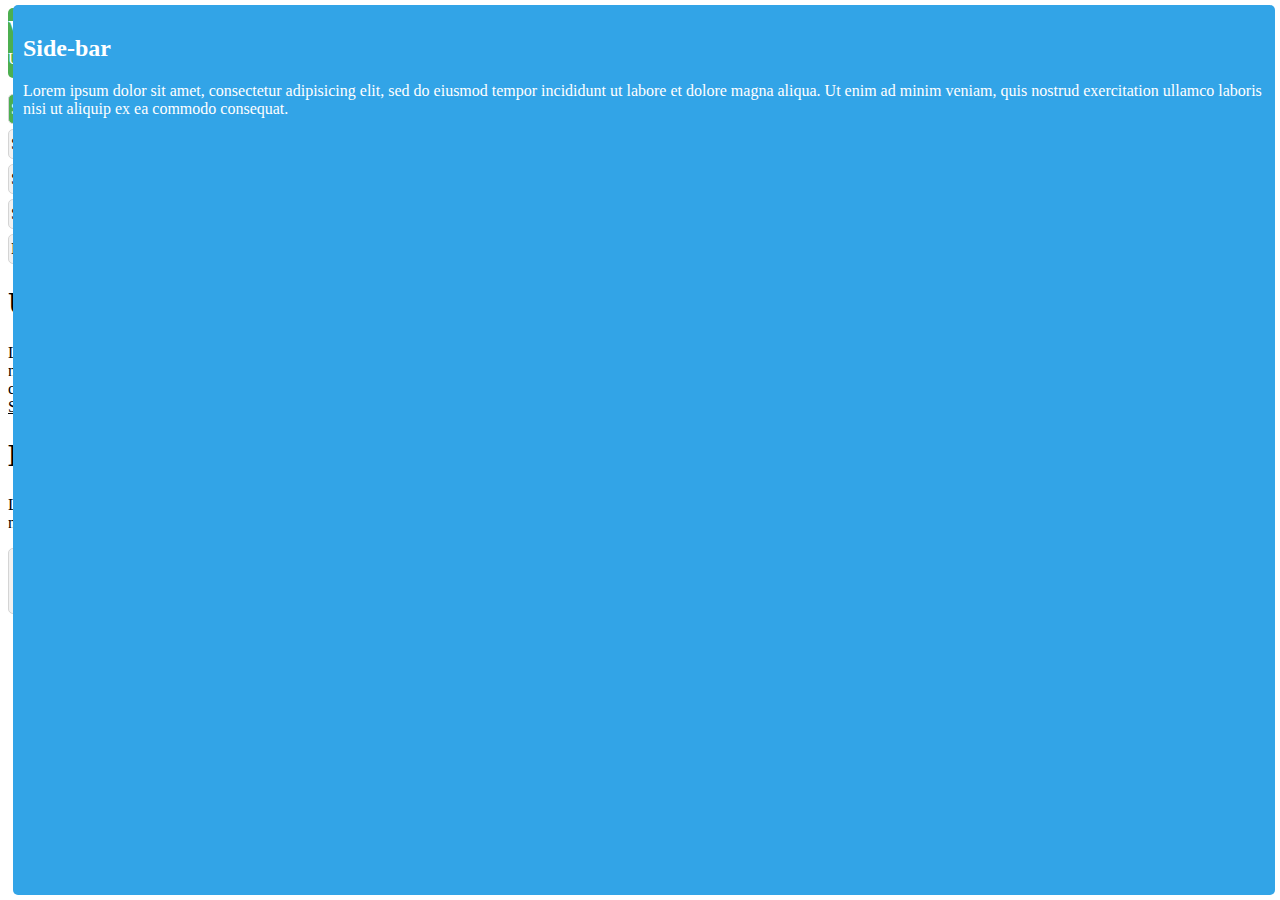
<file: index.html>
<!DOCTYPE html>
<html lang="en" dir="ltr">
  <head>
    <meta charset="utf-8">
    <title>My page 2</title>
    <link rel="stylesheet" href="https://stackpath.bootstrapcdn.com/bootstrap/4.1.3/css/bootstrap.min.css" integrity="sha384-MCw98/SFnGE8fJT3GXwEOngsV7Zt27NXFoaoApmYm81iuXoPkFOJwJ8ERdknLPMO" crossorigin="anonymous">
    <link rel="stylesheet" href="css/style.css">
  </head>
  <body>
    <header>
      <div class="container main-page-header">
        <h1>Welcome to My Homepage</h1>
        <p>Use the menu to select different stylesheet</p>
      </div>
    </header>

    <section>
      <div class="container">
        <div class="row">
          <div class=" col-md-3 col-lg-3 pl-0">
          <ul class="menu">
              <li class="menu-item active"><a href="index.html">Stylesheet 1</a></li>
              <li class="menu-item"><a href="stylesheet2.html">Stylesheet 2</a></li>
              <li class="menu-item"><a href="stylesheet3.html">Stylesheet 3</a></li>
              <li class="menu-item"><a href="#">Stylesheet 4</a></li>
              <li class="menu-item"><a href="#">No Stylesheet</a></li>
            </ul>
          </div>
          <div class="col-md-9 col-lg-6">
            <div class="row">
              <h1>Uorem Ipsum Dlor Sit Amet</h1>
              <p>Lorem ipsum dolor sit amet, consectetur adipisicing elit, sed do eiusmod tempor incididunt ut labore et dolore magna aliqua. Ut enim ad minim veniam, quis nostrud exercitation ullamco laboris nisi ut aliquip ex ea commodo consequat. Duis aute irure dolor in reprehenderit in voluptate velit esse cillum dolore eu fugiat nulla pariatur. Excepteur sint occaecat cupidatat non proident, sunt in culpa qui officia deserunt mollit anim id est laborum: <br><a href="index.html" class="content-link">Stylesheet 1</a>, <a href="stylesheet2.html" class="content-link">Stylesheet 2</a>, <a href="stylesheet3.html" class="content-link">Stylesheet 3</a>, <a href="#" class="content-link">Stylesheet 4</a>.</p>
            </div>
            <div class="row">
              <h1>Down Heading</h1>
              <p>Lorem ipsum dolor sit amet, consectetur adipisicing elit, sed do eiusmod tempor incididunt ut labore et dolore magna aliqua. Ut enim ad minim veniam, quis nostrud exercitation ullamco laboris nisi ut aliquip ex ea commodo consequat.</p>
            </div>
          </div>
          <div class="col-lg-3">
            <div class="side-bar">
              <h2>Side-bar</h2>
              <p>Lorem ipsum dolor sit amet, consectetur adipisicing elit, sed do eiusmod tempor incididunt ut labore et dolore magna aliqua. Ut enim ad minim veniam, quis nostrud exercitation ullamco laboris nisi ut aliquip ex ea commodo consequat.</p>
            </div>
          </div>
        </div>
      </div>
    </section>

    <footer>
      <div class="container main-footer">
        Lorem ipsum dolor sit amet, consectetur adipisicing elit, sed do eiusmod tempor incididunt ut labore et dolore magna aliqua. Ut enim ad minim veniam, quis nostrud exercitation ullamco laboris nisi ut aliquip ex ea commodo consequat. Duis aute irure dolor in reprehenderit in voluptate velit esse cillum dolore eu fugiat nulla pariatur. Excepteur sint occaecat cupidatat non proident, sunt in culpa qui officia deserunt mollit anim id est laborum.
      </div>
    </footer>
    <script src="https://code.jquery.com/jquery-3.3.1.slim.min.js" integrity="sha384-q8i/X+965DzO0rT7abK41JStQIAqVgRVzpbzo5smXKp4YfRvH+8abtTE1Pi6jizo" crossorigin="anonymous"></script>
    <script src="https://cdnjs.cloudflare.com/ajax/libs/popper.js/1.14.3/umd/popper.min.js" integrity="sha384-ZMP7rVo3mIykV+2+9J3UJ46jBk0WLaUAdn689aCwoqbBJiSnjAK/l8WvCWPIPm49" crossorigin="anonymous"></script>
    <script src="https://stackpath.bootstrapcdn.com/bootstrap/4.1.3/js/bootstrap.min.js" integrity="sha384-ChfqqxuZUCnJSK3+MXmPNIyE6ZbWh2IMqE241rYiqJxyMiZ6OW/JmZQ5stwEULTy" crossorigin="anonymous"></script>
  </body>
</html>
</file>
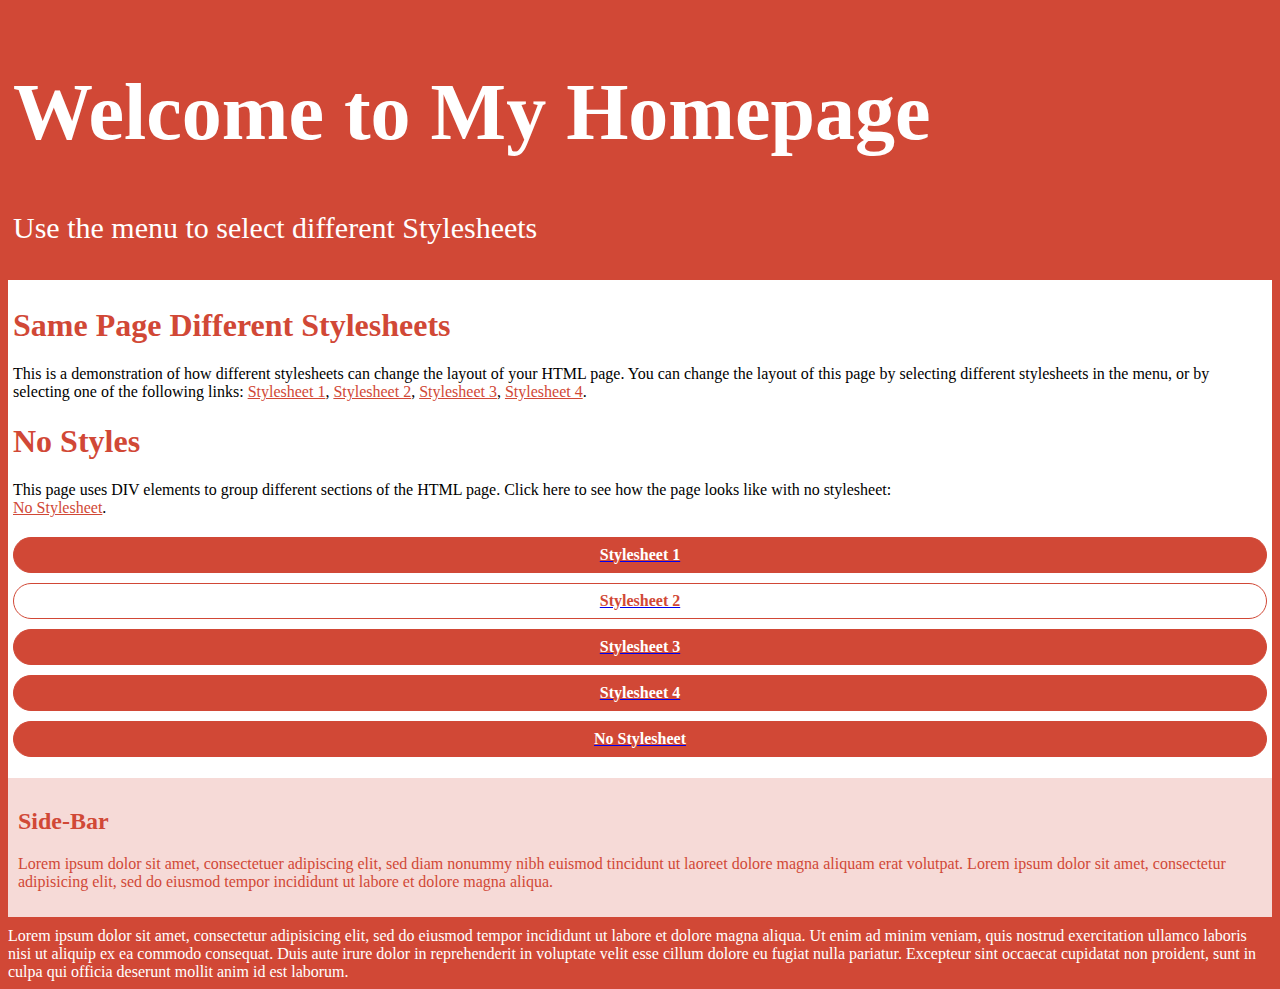
<file: stylesheet2.html>
<!DOCTYPE html>
<html lang="en" dir="ltr">
  <head>
    <meta charset="utf-8">
    <title>Stylesheet 2</title>
    <link rel="stylesheet" href="https://stackpath.bootstrapcdn.com/bootstrap/4.1.3/css/bootstrap.min.css" integrity="sha384-MCw98/SFnGE8fJT3GXwEOngsV7Zt27NXFoaoApmYm81iuXoPkFOJwJ8ERdknLPMO" crossorigin="anonymous">
    <link rel="stylesheet" href="/css/style2.css">
  </head>
  <body>
    <header>
      <div class="container">
        <div class="heading-section">
          <h1 class="main-heading">Welcome to My Homepage</h1>
          <p class="main-heading-sub">Use the menu to select different Stylesheets</p>
        </div>
      </div>
    </header>
    <section>
      <div class="container">
        <div class="row white-box">
          <div class="col-md-9">
            <div class="row">
              <div class="col-md-12">
                <h1>Same Page Different Stylesheets</h1>
                <p>This is a demonstration of how different stylesheets can change the layout of your HTML page. You can change the layout of this page by selecting different stylesheets in the menu, or by selecting one of the following links:
                <a href="index.html">Stylesheet 1</a>, <a href="stylesheet2.html">Stylesheet 2</a>, <a href="stylesheet3.html">Stylesheet 3</a>, <a href="#">Stylesheet 4</a>.</p>
              </div>
            </div>
            <div class="row">
              <div class="col-md-12">
                <h1>No Styles</h1>
                <p>This page uses DIV elements to group different sections of the HTML page. Click here to see how the page looks like with no stylesheet:<br>
                <a href="#">No Stylesheet</a>.</p>
              </div>
            </div>
          </div>
          <div class="col-md-3">
            <ul class="menu">
              <a href="index.html"><li class="menu-item">Stylesheet 1</li></a>
              <a href="stylesheet2.html"><li class="menu-item active">Stylesheet 2</li></a>
              <a href="stylesheet3.html"><li class="menu-item">Stylesheet 3</li></a>
              <a href="#"><li class="menu-item">Stylesheet 4</li></a>
              <a href="#"><li class="menu-item">No Stylesheet</li></a>
            </ul>
          </div>
        </div>
        <div class="row">
          <div class="col-12 cream-box">
            <h2>Side-Bar</h2>
            <p>Lorem ipsum dolor sit amet, consectetuer adipiscing elit, sed diam nonummy nibh euismod tincidunt ut laoreet dolore magna aliquam erat volutpat. Lorem ipsum dolor sit amet, consectetur adipisicing elit, sed do eiusmod tempor incididunt ut labore et dolore magna aliqua.</p>
          </div>
        </div>
      </div>
    </section>
    <footer>
      <div class="container">
        <div class="row">
          <div class="col-12">
            Lorem ipsum dolor sit amet, consectetur adipisicing elit, sed do eiusmod tempor incididunt ut labore et dolore magna aliqua. Ut enim ad minim veniam, quis nostrud exercitation ullamco laboris nisi ut aliquip ex ea commodo consequat. Duis aute irure dolor in reprehenderit in voluptate velit esse cillum dolore eu fugiat nulla pariatur. Excepteur sint occaecat cupidatat non proident, sunt in culpa qui officia deserunt mollit anim id est laborum.
          </div>
        </div>
      </div>
    </footer>
    <script src="https://code.jquery.com/jquery-3.3.1.slim.min.js" integrity="sha384-q8i/X+965DzO0rT7abK41JStQIAqVgRVzpbzo5smXKp4YfRvH+8abtTE1Pi6jizo" crossorigin="anonymous"></script>
    <script src="https://cdnjs.cloudflare.com/ajax/libs/popper.js/1.14.3/umd/popper.min.js" integrity="sha384-ZMP7rVo3mIykV+2+9J3UJ46jBk0WLaUAdn689aCwoqbBJiSnjAK/l8WvCWPIPm49" crossorigin="anonymous"></script>
    <script src="https://stackpath.bootstrapcdn.com/bootstrap/4.1.3/js/bootstrap.min.js" integrity="sha384-ChfqqxuZUCnJSK3+MXmPNIyE6ZbWh2IMqE241rYiqJxyMiZ6OW/JmZQ5stwEULTy" crossorigin="anonymous"></script>
  </body>
</html>
</file>
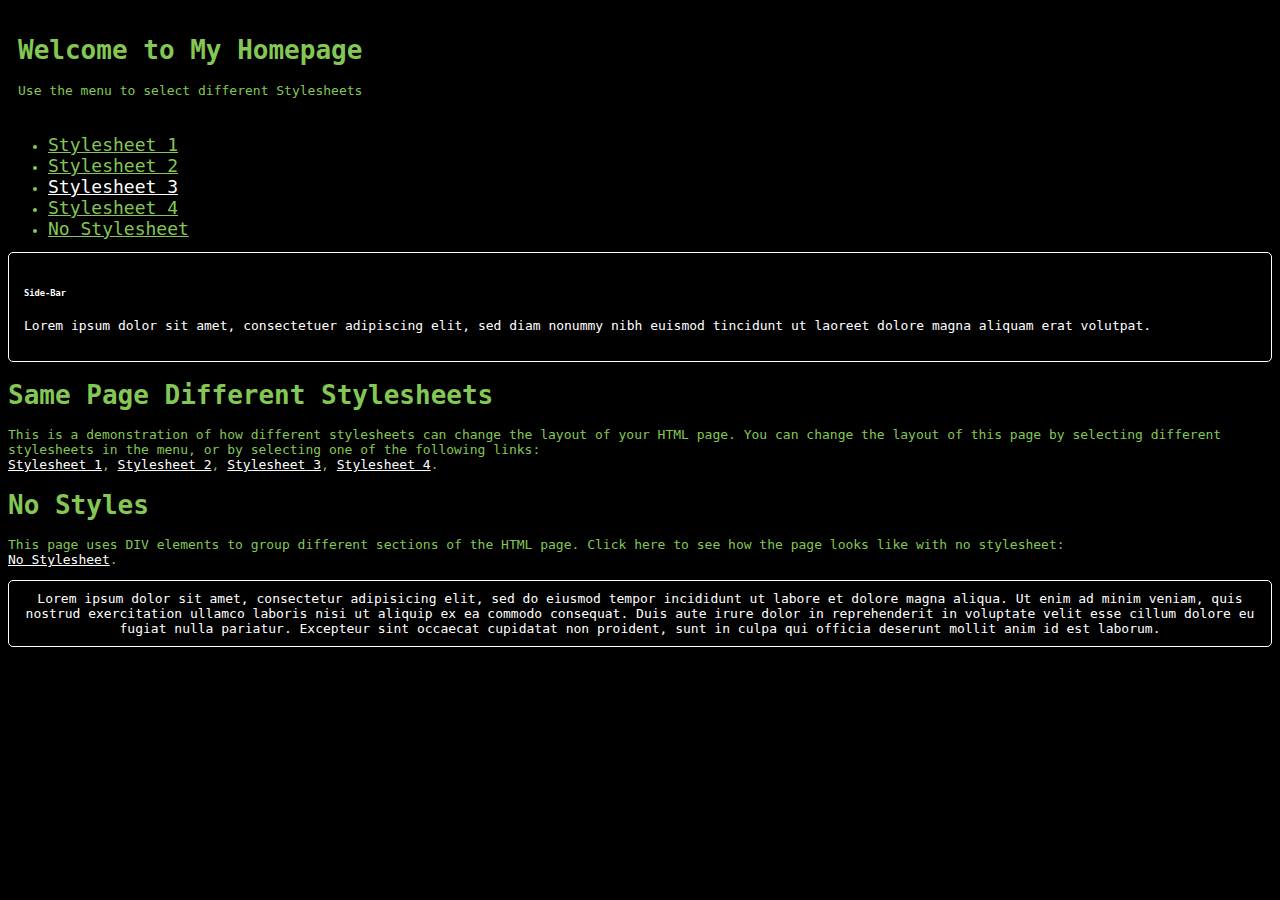
<file: stylesheet3.html>
<!DOCTYPE html>
<html lang="en" dir="ltr">
  <head>
    <meta charset="utf-8">
    <title>Stylesheet 3</title>
    <link rel="stylesheet" href="https://stackpath.bootstrapcdn.com/bootstrap/4.1.3/css/bootstrap.min.css" integrity="sha384-MCw98/SFnGE8fJT3GXwEOngsV7Zt27NXFoaoApmYm81iuXoPkFOJwJ8ERdknLPMO" crossorigin="anonymous">
    <link rel="stylesheet" href="/css/style3.css">
  </head>
  <body>
    <header>
      <div class="container">
        <h1 class="p-0 m-0">Welcome to My Homepage</h1>
        <p class="p-0 m-0">Use the menu to select different Stylesheets</p>
      </div>
    </header>
    <section>
      <div class="container">
        <div class="row">
          <div class="col-md-8">
            <ul class="menu-3">
              <li class="menu-item-3"><a href="index.html">Stylesheet 1</a></li>
              <li class="menu-item-3"><a href="stylesheet2.html">Stylesheet 2</a></li>
              <li class="menu-item-3 active"><a href="stylesheet3.html">Stylesheet 3</a></li>
              <li class="menu-item-3"><a href="#">Stylesheet 4</a></li>
              <li class="menu-item-3"><a href="#">No Stylesheet</a></li>
            </ul>
          </div>
          <div class="col-md-4">
            <div class="white-box">
              <h6>Side-Bar</h6>
              <p>Lorem ipsum dolor sit amet, consectetuer adipiscing elit, sed diam nonummy nibh euismod tincidunt ut laoreet dolore magna aliquam erat volutpat.</p>
            </div>
          </div>
        </div>
        <div class="row">
          <div class="col-12 content-section">
            <h1>Same Page Different Stylesheets</h1>
            <p>This is a demonstration of how different stylesheets can change the layout of your HTML page. You can change the layout of this page by selecting different stylesheets in the menu, or by selecting one of the following links:<br>
            <a href="index.html">Stylesheet 1</a>, <a href="stylesheet2.html">Stylesheet 2</a>, <a href="stylesheet3.html">Stylesheet 3</a>, <a href="#">Stylesheet 4</a>.</p>
          </div>
        </div>
        <div class="row">
          <div class="col-12 content-section">
            <h1>No Styles</h1>
            <p>This page uses DIV elements to group different sections of the HTML page. Click here to see how the page looks like with no stylesheet:<br>
            <a href="#">No Stylesheet</a>.</p>
          </div>
        </div>
      </div>
    </section>
    <footer>
      <div class="container">
        Lorem ipsum dolor sit amet, consectetur adipisicing elit, sed do eiusmod tempor incididunt ut labore et dolore magna aliqua. Ut enim ad minim veniam, quis nostrud exercitation ullamco laboris nisi ut aliquip ex ea commodo consequat. Duis aute irure dolor in reprehenderit in voluptate velit esse cillum dolore eu fugiat nulla pariatur. Excepteur sint occaecat cupidatat non proident, sunt in culpa qui officia deserunt mollit anim id est laborum.
      </div>
    </footer>
    <script src="https://code.jquery.com/jquery-3.3.1.slim.min.js" integrity="sha384-q8i/X+965DzO0rT7abK41JStQIAqVgRVzpbzo5smXKp4YfRvH+8abtTE1Pi6jizo" crossorigin="anonymous"></script>
    <script src="https://cdnjs.cloudflare.com/ajax/libs/popper.js/1.14.3/umd/popper.min.js" integrity="sha384-ZMP7rVo3mIykV+2+9J3UJ46jBk0WLaUAdn689aCwoqbBJiSnjAK/l8WvCWPIPm49" crossorigin="anonymous"></script>
    <script src="https://stackpath.bootstrapcdn.com/bootstrap/4.1.3/js/bootstrap.min.js" integrity="sha384-ChfqqxuZUCnJSK3+MXmPNIyE6ZbWh2IMqE241rYiqJxyMiZ6OW/JmZQ5stwEULTy" crossorigin="anonymous"></script>
  </body>
</html>
</file>
<file: css/style.css>
.main-page-header{
  background-color: #4caf50;
  color: white;
  border-radius: 5px;
  margin-top: 5px;
  padding-top: 5px;
  padding-bottom: 10px;
}
.main-page-header h1{
  margin: 0;
  padding: 0;
}
.main-page-header p{
  margin: 0;
  padding: 0;
}
.menu{
  list-style-type: none;
  padding: 0;
}
.menu-item{
  background-color: #f1f1f1;
  border: 1px solid #d4d4d4;
  border-radius: 5px;
  margin-top: 5px;
  padding: 5px 2px;
}
.menu-item:hover{
  background-color: white;
}
.menu-item a{
  text-decoration: none;
  color: #000;;
}
.active{
  background-color: #4caf50;
  font-weight: 500;
}
.active:hover{
  background-color: #4caf50;
  font-weight: 500;
}
.active a{
  color: white;
}
.content-link{
  text-decoration: underline;
  color: black;
}
.content-link:hover{
  text-decoration: none;
  color: black;
}
.side-bar{
  background-color: #32a4e7;
  color: white;
  margin: 5px;
  padding: 10px;
  border-radius: 5px;
  position: absolute;
  bottom: 0;
  top:0;
}
.main-footer{
  background-color: #f1f1f1;
  border: 1px solid #d4d4d4;
  border-radius: 5px;
  margin-top: 5px;
  padding: 5px 2px;
  text-align: center;
}
@media (max-width: 992px) {
  .side-bar{
    position: unset;
  }
}
</file>
<file: css/style2.css>
body{
  background-color: #d14836;
  color: white;
}
.heading-section{
  padding: 5px;
}
.main-heading{
  font-size: 80px;
  font-weight: 900;
}
.main-heading-sub{
  font-size: 30px;
}
.white-box{
  background-color: white;
  color: #000;
  padding:5px;
}
.white-box h1{
  font-weight: bold;
  color: #d14836;
}
.white-box p a{
  color: #d14836;
}
.menu{
  list-style-type: none;
  text-align: center;
  margin-top: 20px;
  padding: 0;
}
.menu a:hover{
  text-decoration: none;
}
.menu-item{
  background-color: #d14836;
  border: 1px solid #d14836;
  border-radius: 20px;
  padding: 8px;
  margin-bottom: 10px;
  color: white;
  font-weight: bold;
}
.menu-item:hover{
  background-color: white;
  color: #d14836;
}
.active{
  background-color: white;
  color: #d14836;
}
.cream-box{
  padding: 10px;
  background-color: #F6DAD7;
  color: #d14836;
}
footer{
  padding-top: 10px;
}
</file>
<file: css/style3.css>
body{
  background-color: black;
  color: #84c754;
  font-family:monospace;
}
header{
  padding: 10px;
}
.menu-item-3 a{
  color: #84c754;
  font-size: 18px;
}
.menu-item-3 a:hover{
  text-decoration: none;
  color: white;
}
.active a{
  color: white;
  font-weight: 400;
}
.white-box{
  border: 1px solid white;
  border-radius: 5px;
  color: white;
  padding: 15px;
}
.content-section p a{
  color: white;
  text-decoration: underline;
}
.content-section p a:hover{
  color: #84c754;
}
footer div{
  border: 1px solid white;
  border-radius: 5px;
  color: white;
  text-align: center;
  padding: 10px;
}
</file>
